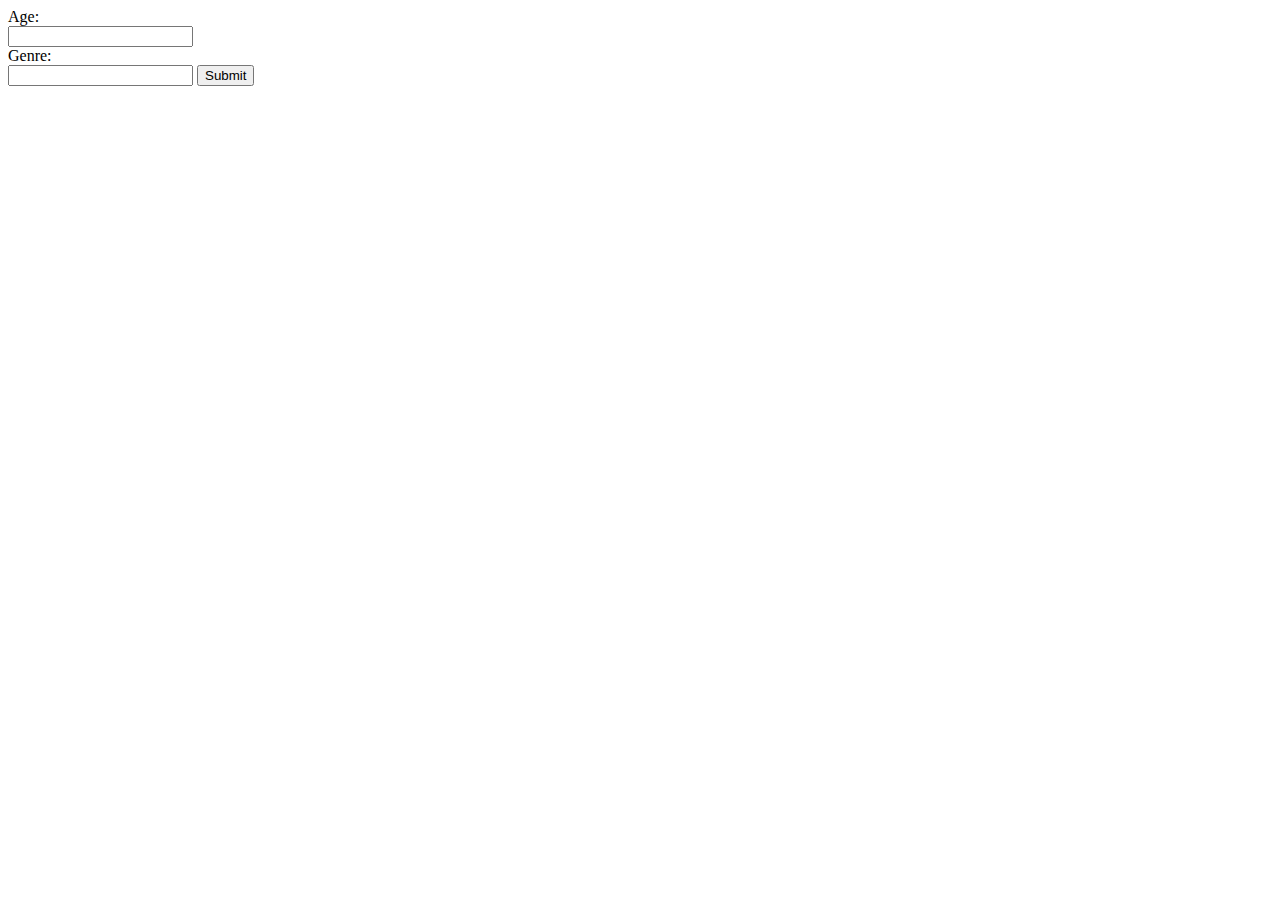
<file: test.html>
<!DOCTYPE html>
<html lang="en">
<head>
    <meta charset="UTF-8">
    <meta http-equiv="X-UA-Compatible" content="IE=edge">
    <meta name="viewport" content="width=device-width, initial-scale=1.0">
    <title>Document</title>
</head>
<body>
    <form>
        <label for="age">Age:</label><br>
        <input type="integer" id="age" name="age"><br>
        <label for="genre">Genre:</label><br>
        <input type="text" id="genre" name="genre">
        <button type=”submit”>Submit</button>
        </form>
</body>
</html>
</file>
